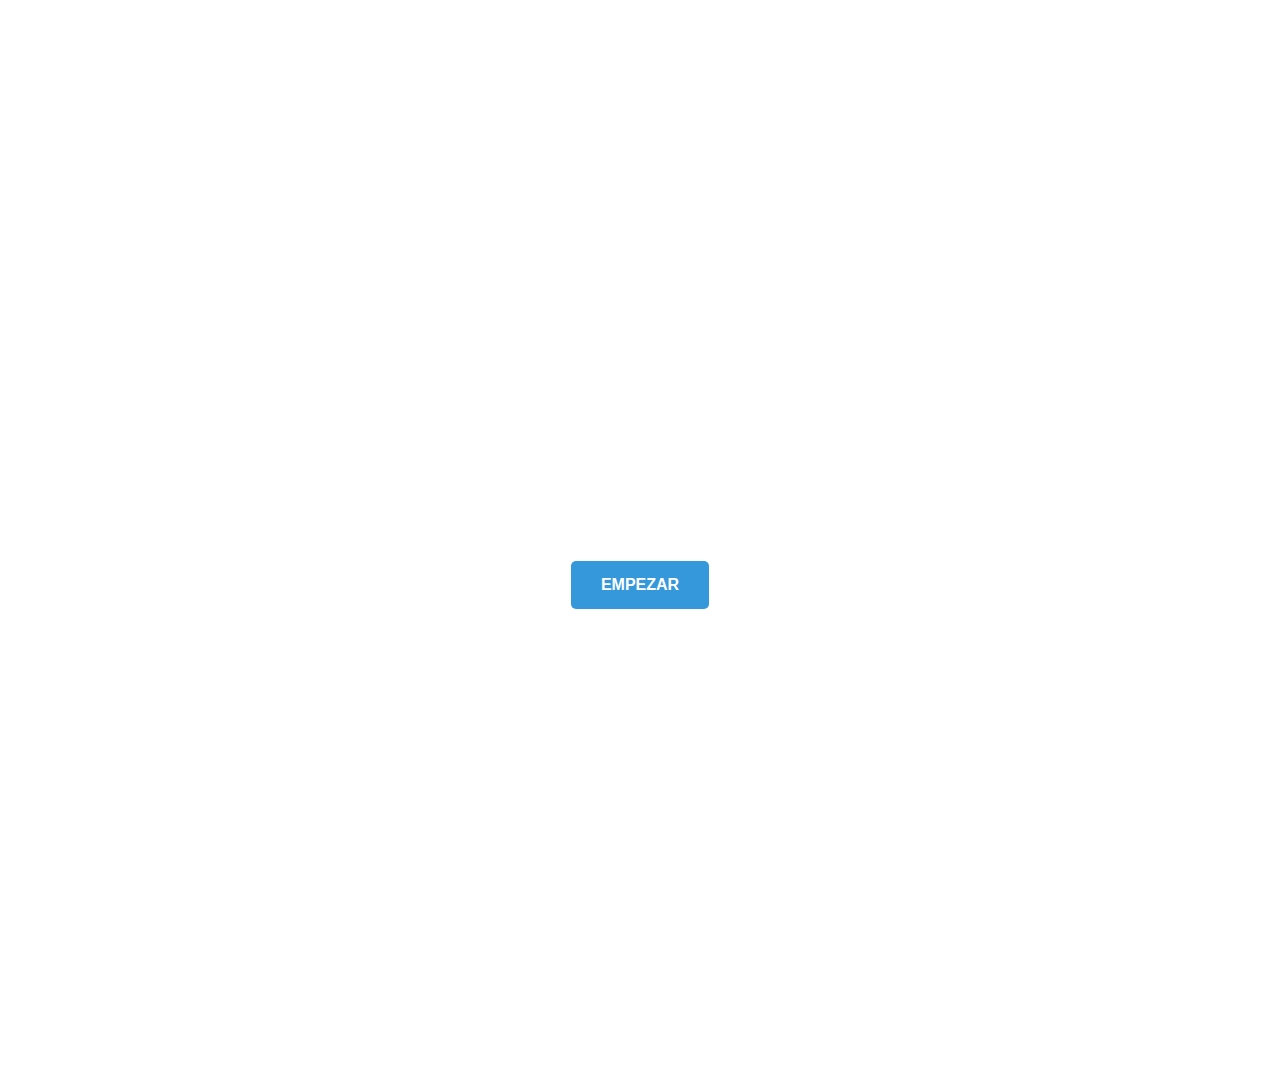
<file: index.html>
<!DOCTYPE html>
<html lang="es">
<head>
    <meta charset="UTF-8">
    <meta name="viewport" content="width=device-width, initial-scale=0.6">
    <link rel="icon" href="logo.webp" type="image/webp">
    <title>MEMORIZ-ARTE</title>
    <link rel="stylesheet" href="styl.css">
</head>
<body>
  <div class="bg"></div>
  <div class="centered-container">
    <h1 id="PRIMERO" class="shiny-title">MEMORIZANDO: Encuentra el camino</h1>
    <img id="victoryImage" src="final.gif" alt="Victoria" style="display:none;" width="50%">
    <button id="iniciar" class="curtain-button" data-label="EMPEZAR">EMPEZAR</button>
  </div>
  
  
  
  <div id="card" class="card" style="display: none;">    
    <h1 class="shiny-title">MEMORIZANDO: Encuentra el camino</h1>
    <DIV id="informacion" style="color: aliceblue;"></DIV>
    <button id="toggleMusic" class="curtain-button" data-label="PAUSAR MUSICA">PAUSAR MUSICA</button>
    
    <div class="dropdown">
        <p class="dropdown-toggle" href="javascript:void(0);" style="color: azure;">¿De que trata el juego?</p>
        <div class="content">
          <ul>
            <li><strong>EMPIEZAS EN UN NODO</strong>
              <ul>
                <li>Tienes que hallar el camino al nodo destino.</li>
                <li>Si te quivocas se reinicia el juego, pero tus puntos se mantienen.</li>
                <li>Si llegas al nodo final, pasas al siguiente nivel y ganas +20.</li>
                <li>Solo debes dar click al nodo que creas que es el camino</li>
                <li>Cada movimiento tiene un puntaje, si aciertas es +10, si no, es -5.</li>
              </ul>
            </li>
            
          </ul>
        </div>
      </div>

    <div id="graph-container">
        
        <div id="graph">
            <canvas id="canvas" width="600" height="400"></canvas>
            <div class="node" id="L" onclick="move('L')">L</div>
            <div class="node" id="K" onclick="move('K')">K</div>
            <div class="node" id="J" onclick="move('J')">J</div>
            <div class="node" id="I" onclick="move('I')">I</div>
            <div class="node" id="H" onclick="move('H')">H</div>
            <div class="node" id="G" onclick="move('G')">G</div>
            <div class="node" id="F" onclick="move('F')">F</div>
            <div class="node" id="E" onclick="move('E')">E</div>
            <div class="node" id="D" onclick="move('D')">D</div>
            <div class="node" id="C" onclick="move('C')">C</div>
            <div class="node" id="B" onclick="move('B')">B</div>
            <div class="node" id="A" onclick="move('A')">A</div>
        </div>
        
      </div>
    <div id="escogiste" style="color: aliceblue;"></div>
    <div id="message" style="color: aliceblue;"></div>
    
    <div id="level" style="color: aliceblue;">Nivel: 1</div>
    <div id="score" style="color: aliceblue;">Puntaje: 0</div>
    
    <p><strong style="color: aliceblue;">WhatsApp:</strong> <a href="https://api.whatsapp.com/send?phone=59171055268&text=Hola%20KVN%20soy%20" target="_blank">CONTÁCTATE CONMIGO</a></p>
  </DIv>

<audio id="victoryAudio" src="Lo fundamental La Hormiga.mp3" preload="auto"></audio>
<audio id="backgroundMusic"></audio>
<script src="juego2.js"></script>
</body>
</html>
</file>
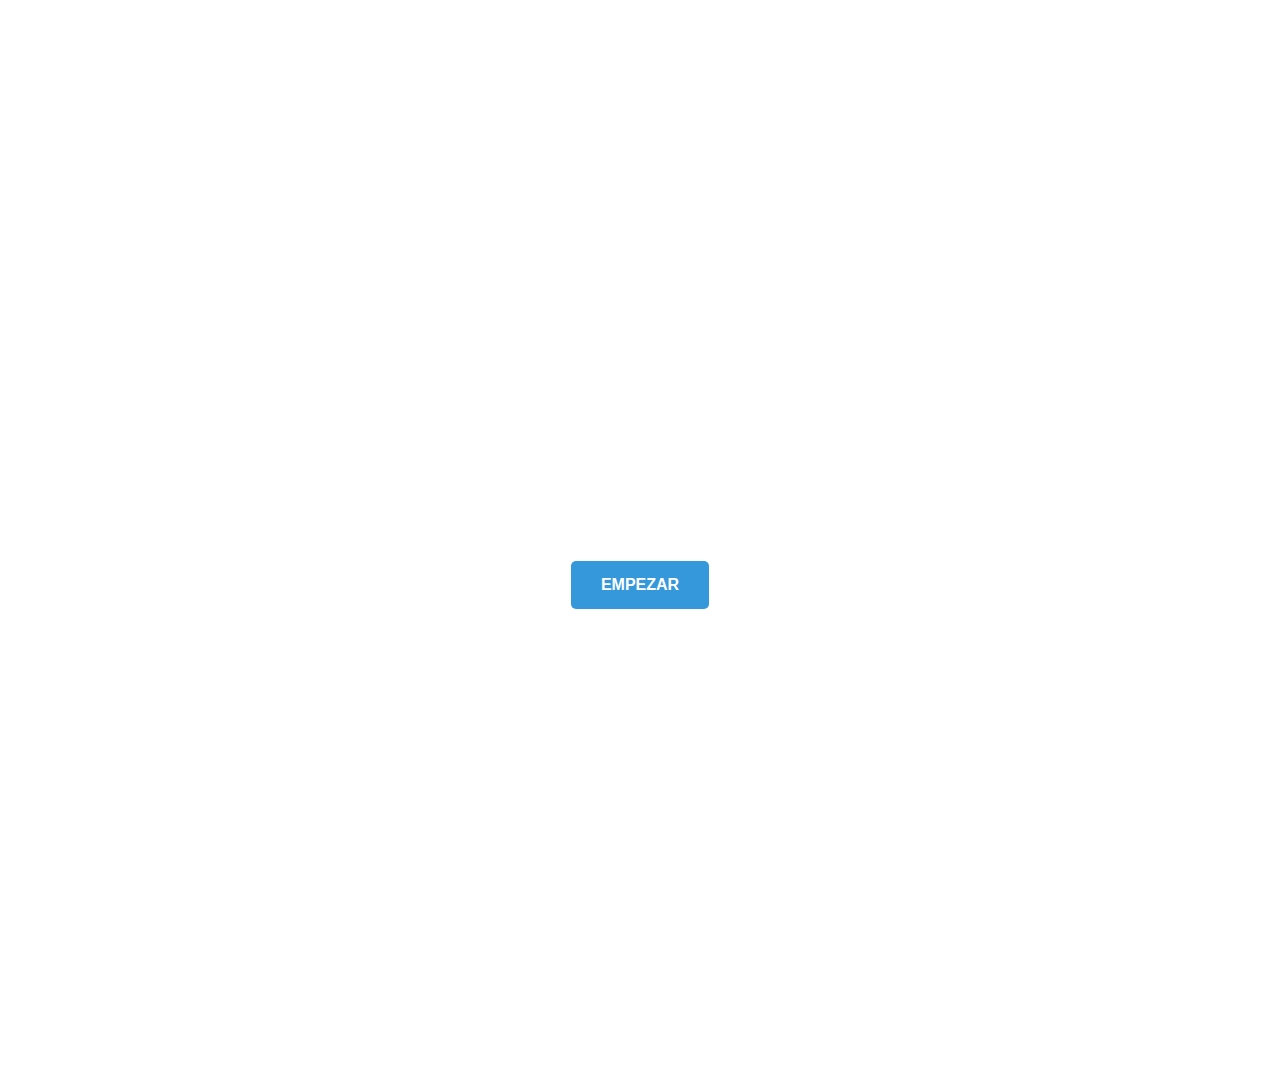
<file: JUEGO2.html>
<!DOCTYPE html>
<html lang="es">
<head>
    <meta charset="UTF-8">
    <meta name="viewport" content="width=device-width, initial-scale=1.0">
    <link rel="icon" href="logo.webp" type="image/webp">
    <title>MEMORIZ-ARTE</title>
    <link rel="stylesheet" href="styl.css">
</head>
<body>
  <div class="bg"></div>
  <div class="centered-container">
    <h1 id="PRIMERO" class="shiny-title">MEMORIZANDO: Encuentra el camino</h1>
    <img id="victoryImage" src="final.gif" alt="Victoria" style="display:none;" width="50%">
    <button id="iniciar" class="curtain-button" data-label="EMPEZAR">EMPEZAR</button>
  </div>
  
  
  
  <div id="card" class="card" style="display: none;">    
    <h1 class="shiny-title">MEMORIZANDO: Encuentra el camino</h1>
    <DIV id="informacion" style="color: aliceblue;"></DIV>
    <button id="toggleMusic" class="curtain-button" data-label="PAUSAR MUSICA">PAUSAR MUSICA</button>
    
    <div class="dropdown">
        <p class="dropdown-toggle" href="javascript:void(0);" style="color: azure;">¿De que trata el juego?</p>
        <div class="content">
          <ul>
            <li><strong>EMPIEZAS EN UN NODO</strong>
              <ul>
                <li>Tienes que hallar el camino al nodo destino.</li>
                <li>Si te quivocas se reinicia el juego, pero tus puntos se mantienen.</li>
                <li>Si llegas al nodo final, pasas al siguiente nivel y ganas +20.</li>
                <li>Solo debes dar click al nodo que creas que es el camino</li>
                <li>Cada movimiento tiene un puntaje, si aciertas es +10, si no, es -5.</li>
              </ul>
            </li>
            
          </ul>
        </div>
      </div>

    <div id="graph-container">
        
        <div id="graph">
            <canvas id="canvas" width="600" height="400"></canvas>
            <div class="node" id="L" onclick="move('L')">L</div>
            <div class="node" id="K" onclick="move('K')">K</div>
            <div class="node" id="J" onclick="move('J')">J</div>
            <div class="node" id="I" onclick="move('I')">I</div>
            <div class="node" id="H" onclick="move('H')">H</div>
            <div class="node" id="G" onclick="move('G')">G</div>
            <div class="node" id="F" onclick="move('F')">F</div>
            <div class="node" id="E" onclick="move('E')">E</div>
            <div class="node" id="D" onclick="move('D')">D</div>
            <div class="node" id="C" onclick="move('C')">C</div>
            <div class="node" id="B" onclick="move('B')">B</div>
            <div class="node" id="A" onclick="move('A')">A</div>
        </div>
        
      </div>
    <div id="escogiste" style="color: aliceblue;"></div>
    <div id="message" style="color: aliceblue;"></div>
    
    <div id="level" style="color: aliceblue;">Nivel: 1</div>
    <div id="score" style="color: aliceblue;">Puntaje: 0</div>
    
    <p><strong style="color: aliceblue;">WhatsApp:</strong> <a href="https://api.whatsapp.com/send?phone=59171055268&text=Hola%20KVN%20soy%20" target="_blank">CONTÁCTATE CONMIGO</a></p>
  </DIv>

<audio id="victoryAudio" src="Lo fundamental La Hormiga.mp3" preload="auto"></audio>
<audio id="backgroundMusic"></audio>
<script src="juego2.js"></script>
</body>
</html>
</file>
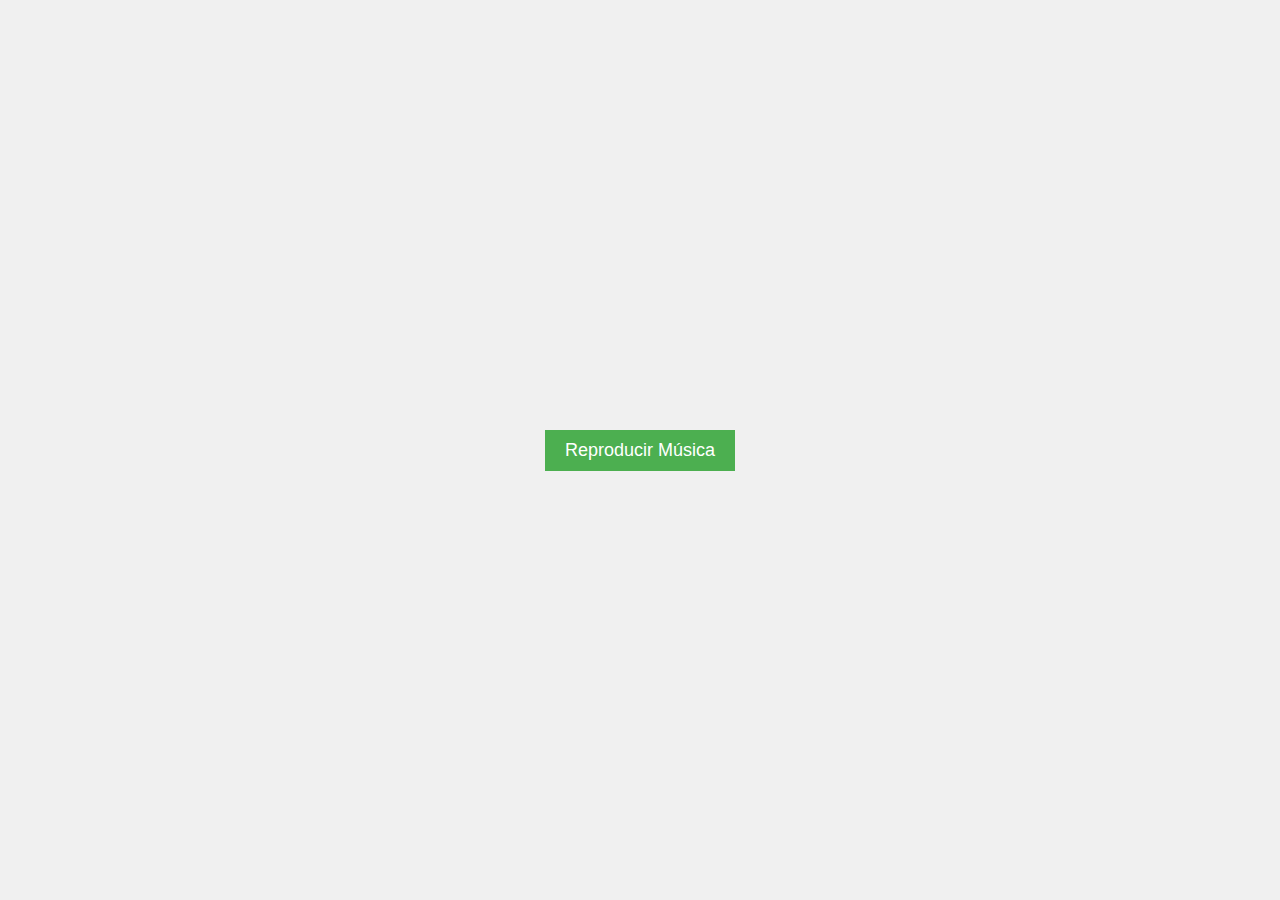
<file: prueba.html>
<!DOCTYPE html>
<html lang="es">
<head>
    <meta charset="UTF-8">
    <meta name="viewport" content="width=device-width, initial-scale=1.0">
    <title>Reproductor de Música</title>
    <style>
        body {
            font-family: Arial, sans-serif;
            display: flex;
            justify-content: center;
            align-items: center;
            height: 100vh;
            margin: 0;
            background-color: #f0f0f0;
        }
        .container {
            text-align: center;
        }
        #toggleMusic {
            padding: 10px 20px;
            font-size: 18px;
            background-color: #4CAF50;
            color: white;
            border: none;
            cursor: pointer;
        }
        #toggleMusic:hover {
            background-color: #45a049;
        }
    </style>
</head>
<body>

    <div class="container">
        <audio id="backgroundMusic"></audio>
        <button id="toggleMusic">Reproducir Música</button>
    </div>

    <script>
        const audioPlayer = document.getElementById('backgroundMusic');
        const toggleButton = document.getElementById('toggleMusic');

        // Lista de canciones
        const playlist = [
            'A.wav',  // Cambia a los nombres de tus archivos reales
            'B.wav',
            'C.wav',
        ];

        let currentTrackIndex = 0; // Índice de la canción actual

        // Función para reproducir la canción actual
        function playCurrentTrack() {
            audioPlayer.src = playlist[currentTrackIndex];
            audioPlayer.play();
        }

        // Evento cuando termina una canción
        audioPlayer.addEventListener('ended', function() {
            currentTrackIndex++; // Avanza al siguiente índice
            if (currentTrackIndex < playlist.length) {
                playCurrentTrack(); // Reproduce la siguiente canción
            } else {
                currentTrackIndex = 0; // Si se acaba la lista, reinicia
                playCurrentTrack();
            }
        });

        // Maneja el evento del botón para reproducir/pausar
        toggleButton.addEventListener('click', function() {
            if (audioPlayer.paused) {
                playCurrentTrack(); // Reproduce la música
                toggleButton.textContent = 'Pausar Música'; // Cambia el texto del botón
            } else {
                audioPlayer.pause(); // Pausa la música
                toggleButton.textContent = 'Reproducir Música'; // Cambia el texto del botón
            }
        });
    </script>
</body>
</html>
</file>
<file: styl.css>
@keyframes backgroundImageChange {
    0% {
      background-image: url('imagen1.jpg');
      filter: blur(25px);
    }
    25% {
      background-image: url('imagen2.jpg');
      filter: blur(20px);
    }
    50% {
      background-image: url('imagen3.jpg');
      filter: blur(15px);
    }
    75% {
      background-image: url('imagen4.jpg');
      filter: blur(10px);
    }
    100% {
      background-image: url('imagen1.jpg');
      filter: blur(25px);
    }
  }


  body {
    display: flex;
    justify-content: center;
    align-items: center;
    height: 120vh;
    font-family: Arial, sans-serif;
    margin: 0;
    position: relative;    
    animation: heartbeat 20s infinite; 
  }

.bg {
  position: absolute;
  top: 0;
  left: 0;
  right: 0;
  bottom: 0;
  animation: backgroundImageChange 20s infinite;
  background-size: cover;
  background-position: center;
  z-index: -1; /* Mantiene el fondo detrás del contenido */
}

@keyframes backgroundColorChange3 {
  0% {background-color: #ffffff50; }
  33% {background-color: #ff7b7b50;} 
  66% {background-color: #ffe47950;}
  99% {background-color: #86ff8450;}
  0% {background-color: #ffffff50; }
}

@keyframes heartbeat {
  0%, 100% { transform: scale(1); }
  50% { transform: scale(1.01); }
}
  /*CUBO*/
  .card {  
    border-radius: 10px;
    box-shadow: 0 4px 20px rgba(0, 0, 0, 1);
    padding: 50px;
    width: 700px;
    text-align: center;
    animation: backgroundColorChange3 40s ease-in-out infinite, heartbeat 2.5s infinite;
    /*animation:heartbeat 2.5s infinite; background-color:rgba(255, 255, 255, 0.114);*/
  }

h1 {
    color: #333;
}
.shiny-title {
  font-size: 36px;
  font-weight: bold;
  background: linear-gradient(100deg, rgba(116, 116, 116, 0) 0%, rgba(255, 255, 255, 0.8) 50%, rgba(255,255,255,0) 100%);
  background-size: 500px 100%;
  -webkit-background-clip: text;
  background-clip: text;
  color: transparent;
  animation: shine 10s infinite linear, glow 10S infinite;
}
@keyframes shine {
  0% { background-position: 0px; }
  100% { background-position: 500px; }
}
@keyframes glow {
  0%, 100% {
    text-shadow: 
      0 0 5px rgba(255, 255, 255, 0.1), /* Brillo inicial/final bajo */
      0 0 10px rgba(255, 255, 255, 0.1), 
      0 0 15px rgba(255, 255, 255, 0.1);
  }
  50% {
    text-shadow: 
      0 0 5px rgba(255, 255, 255, 0.6), /* Brillo máximo en el centro */
      0 0 10px rgba(255, 255, 255, 0.4), 
      0 0 15px rgba(255, 255, 255, 0.2);
  }
}

#graph {
    position: relative;
    width: 600px;
    height: 400px;
    margin: 50px auto;
    border: 1px solid #ccc;
    background-color: #fff;
    border-radius: 10px;
    animation:heartbeat 10s infinite; background-color:rgba(255, 255, 255, 0.114);
}

.node {
    position: absolute;
    width: 40px;
    height: 40px;
    border-radius: 50%;
    background-color: #3498db;
    color: white;
    text-align: center;
    line-height: 40px;
    cursor: pointer;
    transition: background-color 0.3s;
}

.node:hover {
    background-color: #2980b9;
}

#message {
    margin-top: 20px;
    font-size: 18px;
    font-weight: bold;
}
.node {
    position: absolute;
    width: 40px;
    height: 40px;
    border-radius: 50%;
    background-color: #3498db;
    color: white;
    text-align: center;
    line-height: 40px;
    cursor: pointer;
    transition: background-color 0.3s;
    z-index: 10;
}

/* Ubicación de los nodos */
#D { top: 405px; left: 10px; }
#E { top: 405px; left: 25px; }
#F { top: 405px; left: 40px; }
#G { top: 405px; left: 50px; }
#H { top: 405px; left: 65px; }
#I { top: 405px; left: 80px; }
#J { top: 405px; left: 95px; }
#K { top: 405px; left: 110px; }
#L { top: 405px; left: 125px; }

.node:hover {
    background-color: #2980b9;
}

#message, #score, #level {
    margin-top: 20px;
    font-size: 18px;
    font-weight: bold;
}

#level {
    font-size: 20px;
}


/* Estilo para el enlace */
.dropdown-toggle {
    color: #007bff;
    text-decoration: none;
    cursor: pointer;
  }
  
  /* Contenido oculto por defecto */
  .content {
    display: none;
    background-color: #f9f9f9;
    padding: 15px;
    border: 1px solid #ddd;
    margin-top: 10px;
    text-align: left; /* Alineación de texto a la izquierda */
  }
  
  /* Mostrar contenido al pasar el mouse sobre el enlace o el contenedor */
  .dropdown:hover .content {
    display: block;
  }
  
  /* Estilos para la lista */
  ul {
    list-style-type: none; /* Quita los puntos */
    padding-left: 0;
    margin: 0 0 10px 0;
  }
  
  li {
    margin-bottom: 0px;
    text-align: center; /* Centra el texto dentro de cada li */
  }
  
  ul {
    padding-left: 20px; /* Indentación para sublistas */
  }
  
  strong {
    font-size: 1.1em; /* Resaltar el título */
    color: #333;
  }
  
  .color-change-button {
    padding: 15px 30px;
    font-size: 16px;
    font-weight: bold;
    color: white; /* Color del texto */
    background-color: #3498db; /* Color inicial del botón */
    border: none;
    border-radius: 5px;
    cursor: pointer;
    transition: background-color 0.3s ease; /* Transición suave solo para el fondo */
}

.color-change-button:hover {
    background-color: #2ecc71; /* Color cuando el mouse está encima */
}



.curtain-button {
  position: relative;
  padding: 15px 30px;
  font-size: 16px;
  font-weight: bold;
  color: white;
  background-color: #3498db; /* Color inicial del botón */
  border: none;
  border-radius: 5px;
  overflow: hidden;
  cursor: pointer;
  transition: all 0.3s ease; /* Transición suave */
  margin: 10px;
}

.curtain-button:before {
  content: attr(data-label); /* Usar un atributo personalizado para el texto */
  display: flex; /* Usar flexbox para alinear */
  justify-content: center; /* Centrado horizontal */
  align-items: center; /* Centrado vertical */
  position: absolute;
  top: 0;
  left: 0;
  width: 100%;
  height: 100%;
  background-color: #2ecc71; /* Color de la cortina */
  transform: scaleX(0);
  transform-origin: right;
  transition: transform 0.3s ease;
}

.curtain-button:hover:before {
  transform: scaleX(1);
  transform-origin: left;
}


@keyframes backgroundColorChange {
  0% { color: #81ff76; }
  33% { color: #00ff2f; } 
  66% { color:#00a21e; }
  100% { color: #81ff76; }
  }
a{
font-size: 15px;
text-decoration: none;    
animation: backgroundColorChange 5s ease-in-out infinite;
}


.centered-container {
  display: flex;
  flex-direction: column; /* Alinea elementos en columna */
  align-items: center;    /* Centra horizontalmente */
  justify-content: center; /* Centra verticalmente */
  height: 50vh;           /* Altura del contenedor */
  text-align: center;     /* Alineación de texto */
}

#victoryImage {
  display: block;         /* Asegúrate de que se muestre cuando sea necesario */
  margin: 0 auto;         /* Centra la imagen */
}
</file>
